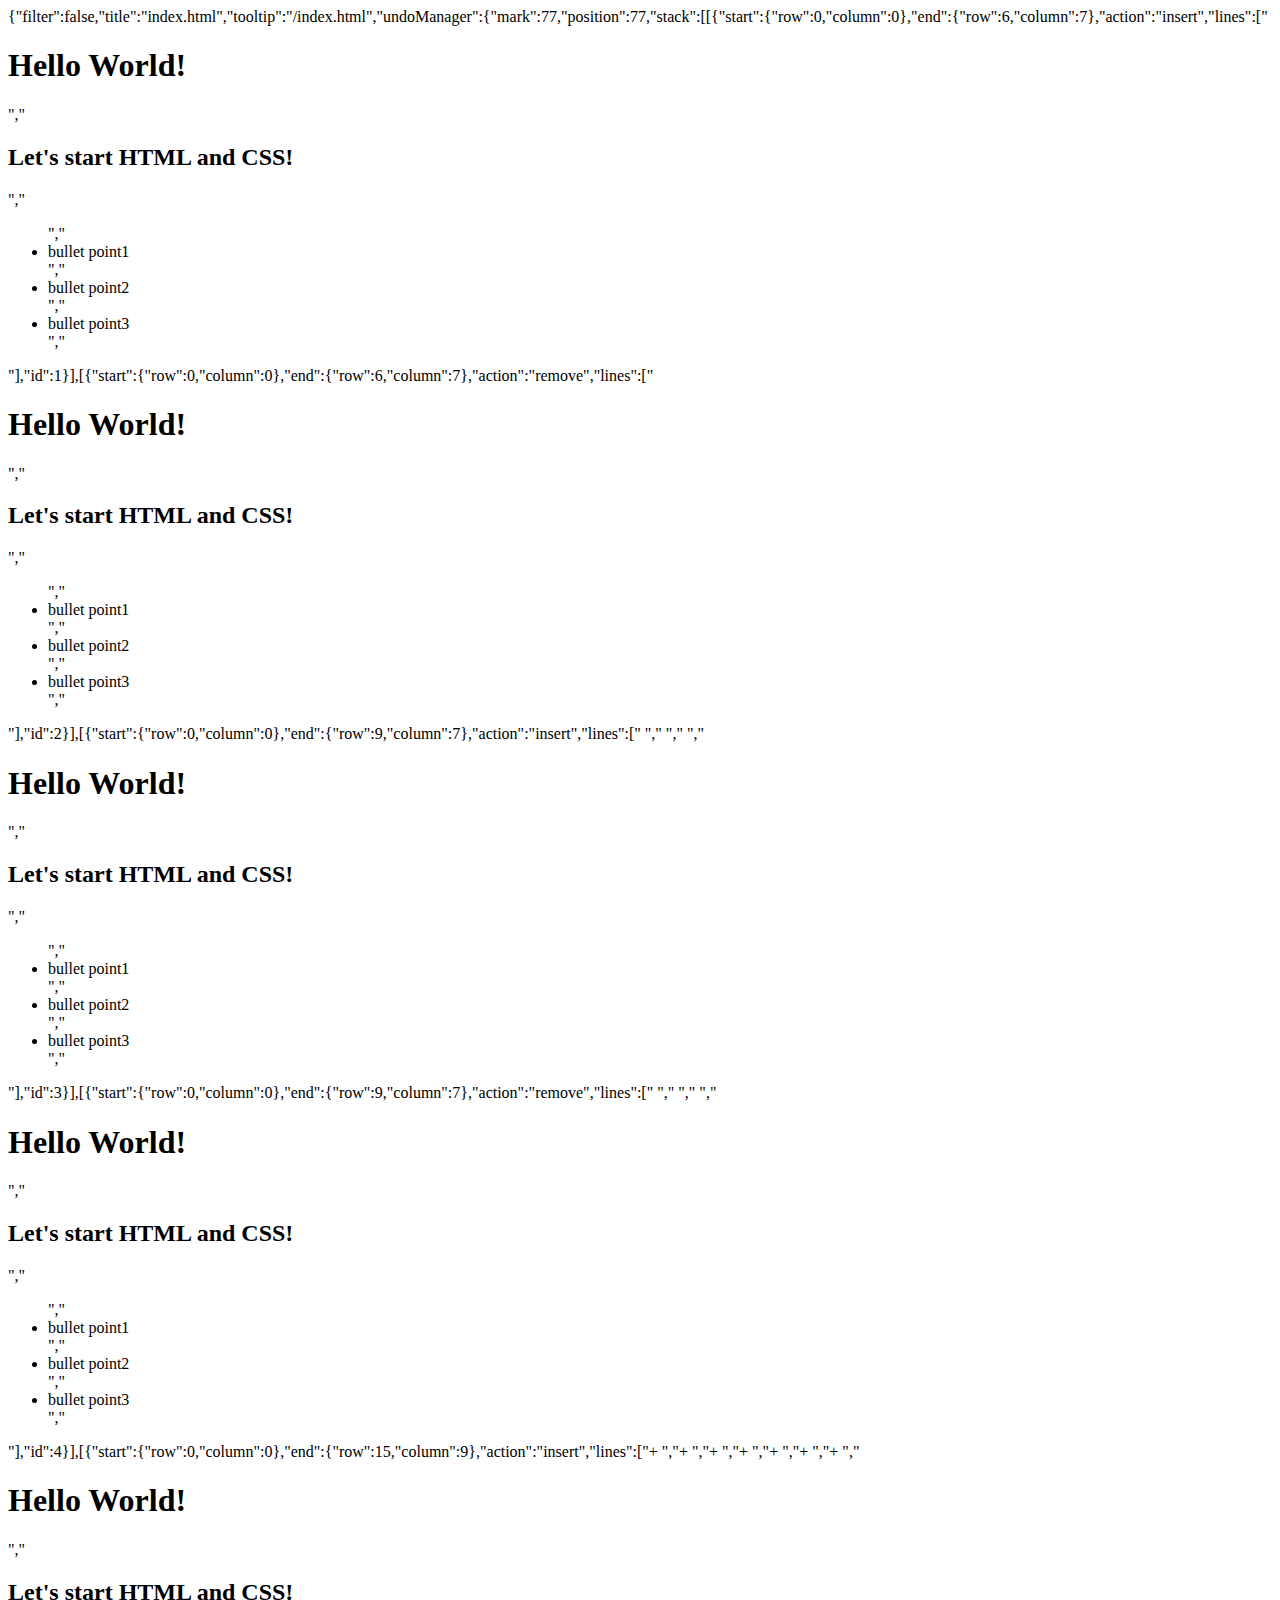
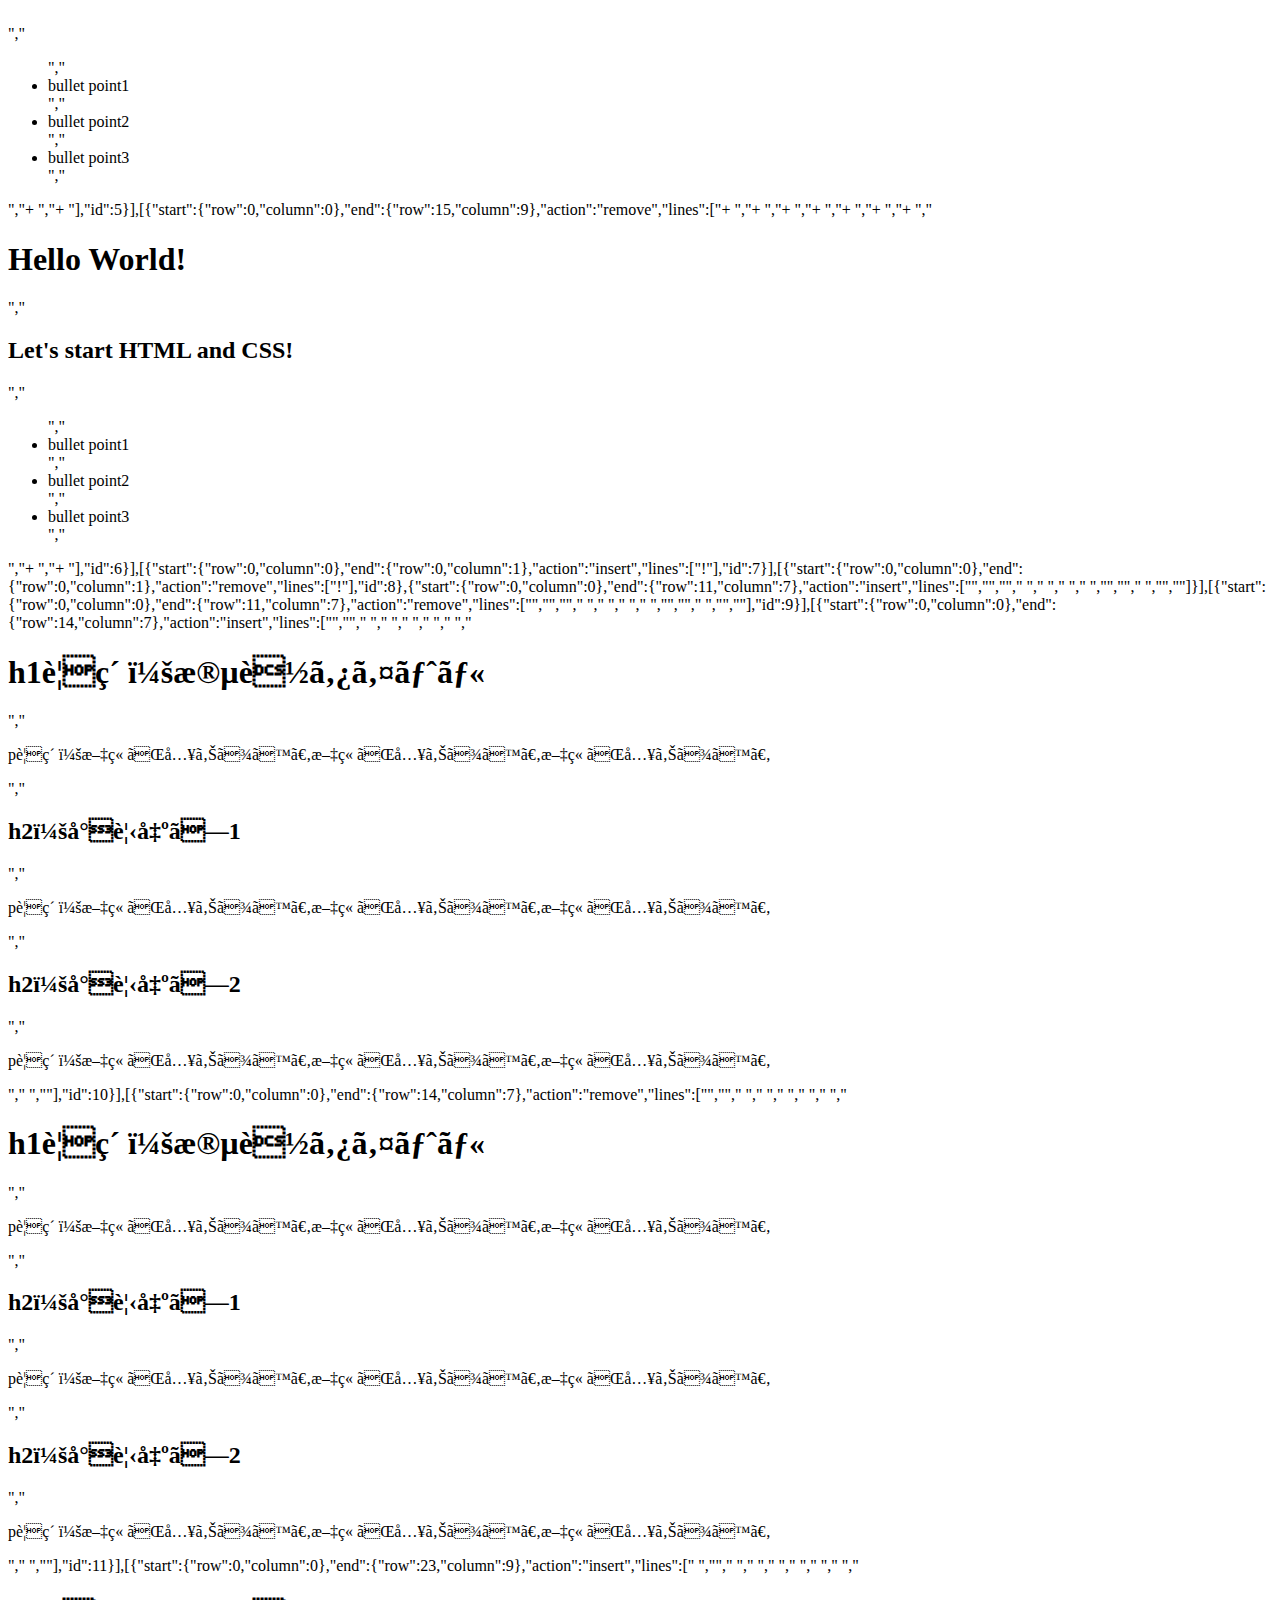
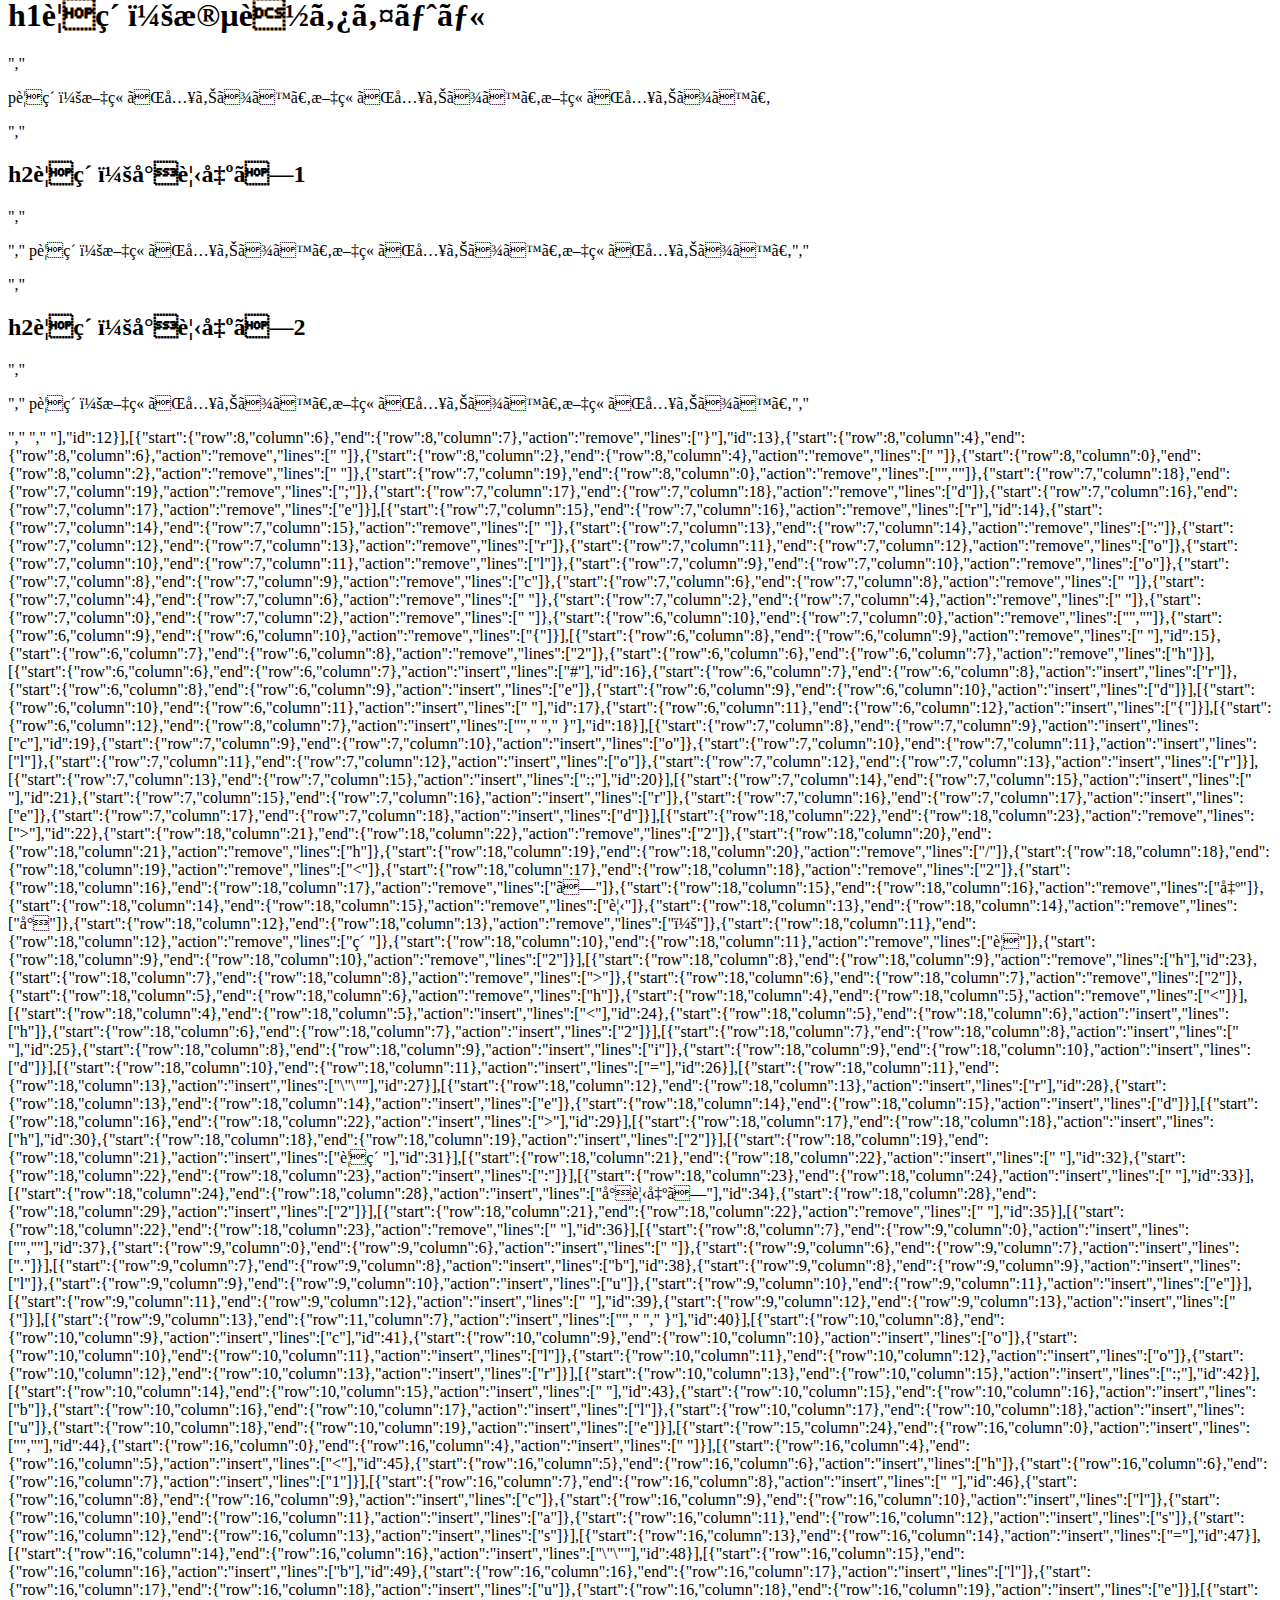
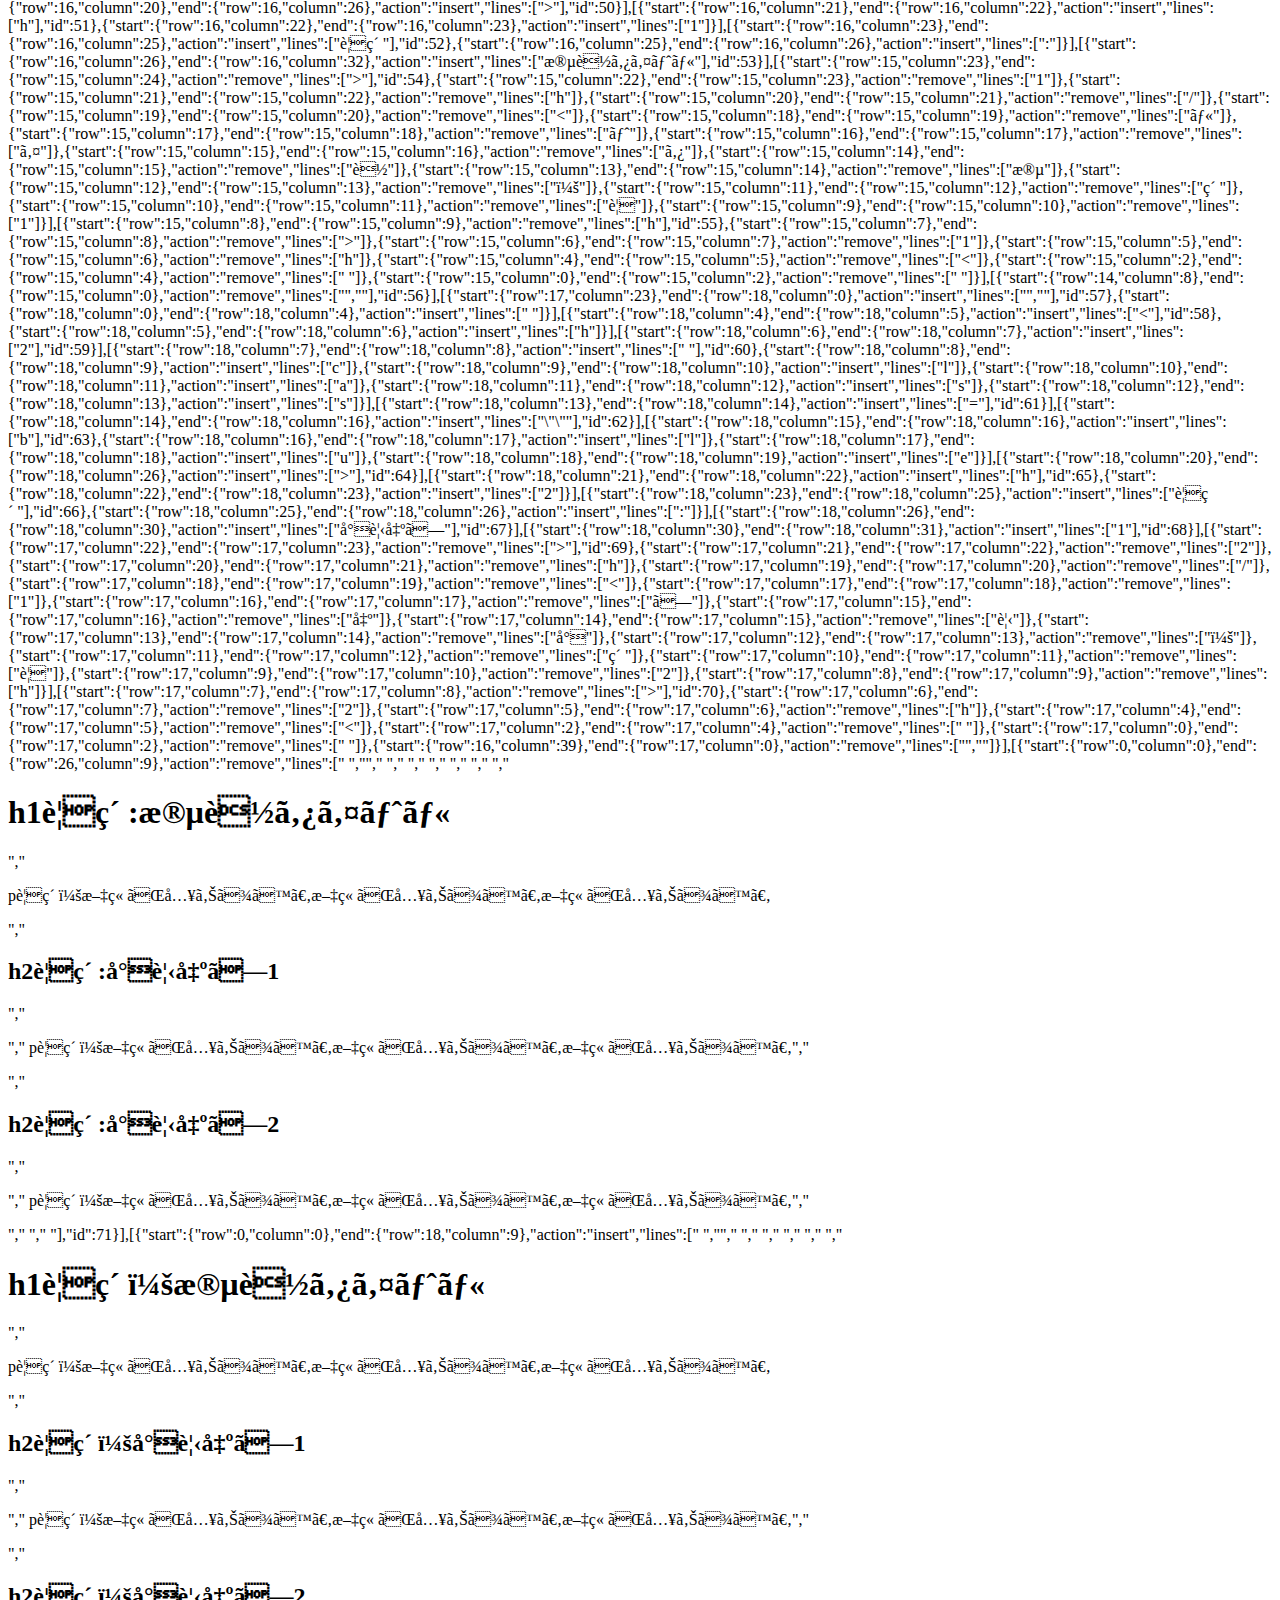
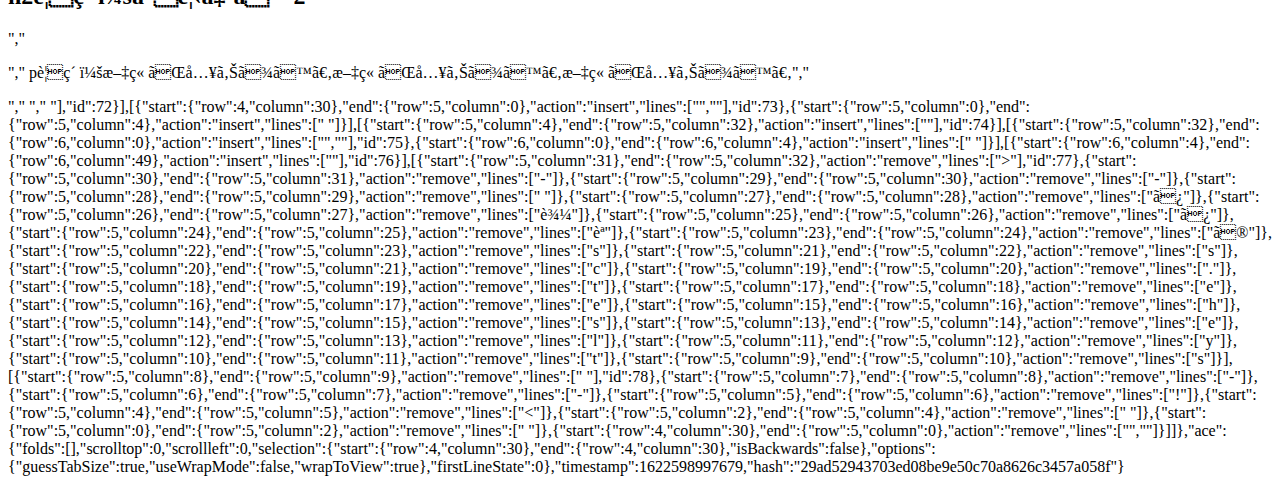
<file: .c9/metadata/environment/index.html>
{"filter":false,"title":"index.html","tooltip":"/index.html","undoManager":{"mark":77,"position":77,"stack":[[{"start":{"row":0,"column":0},"end":{"row":6,"column":7},"action":"insert","lines":["  <h1>Hello World!</h1>","  <h2>Let's start HTML and CSS!</h2>","  <ul>","    <li>bullet point1</li>","    <li>bullet point2</li>","    <li>bullet point3</li>","  </ul>"],"id":1}],[{"start":{"row":0,"column":0},"end":{"row":6,"column":7},"action":"remove","lines":["  <h1>Hello World!</h1>","  <h2>Let's start HTML and CSS!</h2>","  <ul>","    <li>bullet point1</li>","    <li>bullet point2</li>","    <li>bullet point3</li>","  </ul>"],"id":2}],[{"start":{"row":0,"column":0},"end":{"row":9,"column":7},"action":"insert","lines":["  <head>","    <meta charset=\"utf-8\">","  </head>","  <h1>Hello World!</h1>","  <h2>Let's start HTML and CSS!</h2>","  <ul>","    <li>bullet point1</li>","    <li>bullet point2</li>","    <li>bullet point3</li>","  </ul>"],"id":3}],[{"start":{"row":0,"column":0},"end":{"row":9,"column":7},"action":"remove","lines":["  <head>","    <meta charset=\"utf-8\">","  </head>","  <h1>Hello World!</h1>","  <h2>Let's start HTML and CSS!</h2>","  <ul>","    <li>bullet point1</li>","    <li>bullet point2</li>","    <li>bullet point3</li>","  </ul>"],"id":4}],[{"start":{"row":0,"column":0},"end":{"row":15,"column":9},"action":"insert","lines":["+ <!DOCTYPE html>","+ <html>","+   <head>","+     <meta charset=\"UTF-8\">","+     <title>HTMLドキュメントのテンプレート</title>","+   </head>","+   <body>","    <h1>Hello World!</h1>","    <h2>Let's start HTML and CSS!</h2>","    <ul>","      <li>bullet point1</li>","      <li>bullet point2</li>","      <li>bullet point3</li>","    </ul>","+   </body>","+ </html>"],"id":5}],[{"start":{"row":0,"column":0},"end":{"row":15,"column":9},"action":"remove","lines":["+ <!DOCTYPE html>","+ <html>","+   <head>","+     <meta charset=\"UTF-8\">","+     <title>HTMLドキュメントのテンプレート</title>","+   </head>","+   <body>","    <h1>Hello World!</h1>","    <h2>Let's start HTML and CSS!</h2>","    <ul>","      <li>bullet point1</li>","      <li>bullet point2</li>","      <li>bullet point3</li>","    </ul>","+   </body>","+ </html>"],"id":6}],[{"start":{"row":0,"column":0},"end":{"row":0,"column":1},"action":"insert","lines":["!"],"id":7}],[{"start":{"row":0,"column":0},"end":{"row":0,"column":1},"action":"remove","lines":["!"],"id":8},{"start":{"row":0,"column":0},"end":{"row":11,"column":7},"action":"insert","lines":["<!DOCTYPE html>","<html lang=\"en\">","<head>","  <meta charset=\"UTF-8\">","  <meta name=\"viewport\" content=\"width=device-width, initial-scale=1.0\">","  <meta http-equiv=\"X-UA-Compatible\" content=\"ie=edge\">","  <title>Document</title>","</head>","<body>","  ","</body>","</html>"]}],[{"start":{"row":0,"column":0},"end":{"row":11,"column":7},"action":"remove","lines":["<!DOCTYPE html>","<html lang=\"en\">","<head>","  <meta charset=\"UTF-8\">","  <meta name=\"viewport\" content=\"width=device-width, initial-scale=1.0\">","  <meta http-equiv=\"X-UA-Compatible\" content=\"ie=edge\">","  <title>Document</title>","</head>","<body>","  ","</body>","</html>"],"id":9}],[{"start":{"row":0,"column":0},"end":{"row":14,"column":7},"action":"insert","lines":["<!DOCTYPE html>","<html>","  <head>","    <meta charset=\"UTF-8\">","    <title>HTML/CSSの学習</title>","  </head>","  <body>","    <h1>h1要素：段落タイトル</h1>","    <p>p要素：文章が入ります。文章が入ります。文章が入ります。</p>","    <h2>h2：小見出し1</h2>","    <p>p要素：文章が入ります。文章が入ります。文章が入ります。</p>","    <h2>h2：小見出し2</h2>","    <p>p要素：文章が入ります。文章が入ります。文章が入ります。</p>","  </body>","</html>"],"id":10}],[{"start":{"row":0,"column":0},"end":{"row":14,"column":7},"action":"remove","lines":["<!DOCTYPE html>","<html>","  <head>","    <meta charset=\"UTF-8\">","    <title>HTML/CSSの学習</title>","  </head>","  <body>","    <h1>h1要素：段落タイトル</h1>","    <p>p要素：文章が入ります。文章が入ります。文章が入ります。</p>","    <h2>h2：小見出し1</h2>","    <p>p要素：文章が入ります。文章が入ります。文章が入ります。</p>","    <h2>h2：小見出し2</h2>","    <p>p要素：文章が入ります。文章が入ります。文章が入ります。</p>","  </body>","</html>"],"id":11}],[{"start":{"row":0,"column":0},"end":{"row":23,"column":9},"action":"insert","lines":["<!DOCTYPE html>  ","<html lang=\"ja\">","  <head>","    <meta charset=\"UTF-8\">","    <title>HTML/CSSの学習</title>","    <style>","      h2 {","        color: red;","      }","    </style>","  </head>","  <body>","    <h1>h1要素：段落タイトル</h1>","    <p>p要素：文章が入ります。文章が入ります。文章が入ります。</p>","    <h2>h2要素：小見出し1</h2>","    <p style=\"font-size: 25px;\">","      p要素：文章が入ります。文章が入ります。文章が入ります。","    </p>","    <h2>h2要素：小見出し2</h2>","    <p style=\"font-weight: bold;\">","      p要素：文章が入ります。文章が入ります。文章が入ります。","    </p>","  </body>"," </html> "],"id":12}],[{"start":{"row":8,"column":6},"end":{"row":8,"column":7},"action":"remove","lines":["}"],"id":13},{"start":{"row":8,"column":4},"end":{"row":8,"column":6},"action":"remove","lines":["  "]},{"start":{"row":8,"column":2},"end":{"row":8,"column":4},"action":"remove","lines":["  "]},{"start":{"row":8,"column":0},"end":{"row":8,"column":2},"action":"remove","lines":["  "]},{"start":{"row":7,"column":19},"end":{"row":8,"column":0},"action":"remove","lines":["",""]},{"start":{"row":7,"column":18},"end":{"row":7,"column":19},"action":"remove","lines":[";"]},{"start":{"row":7,"column":17},"end":{"row":7,"column":18},"action":"remove","lines":["d"]},{"start":{"row":7,"column":16},"end":{"row":7,"column":17},"action":"remove","lines":["e"]}],[{"start":{"row":7,"column":15},"end":{"row":7,"column":16},"action":"remove","lines":["r"],"id":14},{"start":{"row":7,"column":14},"end":{"row":7,"column":15},"action":"remove","lines":[" "]},{"start":{"row":7,"column":13},"end":{"row":7,"column":14},"action":"remove","lines":[":"]},{"start":{"row":7,"column":12},"end":{"row":7,"column":13},"action":"remove","lines":["r"]},{"start":{"row":7,"column":11},"end":{"row":7,"column":12},"action":"remove","lines":["o"]},{"start":{"row":7,"column":10},"end":{"row":7,"column":11},"action":"remove","lines":["l"]},{"start":{"row":7,"column":9},"end":{"row":7,"column":10},"action":"remove","lines":["o"]},{"start":{"row":7,"column":8},"end":{"row":7,"column":9},"action":"remove","lines":["c"]},{"start":{"row":7,"column":6},"end":{"row":7,"column":8},"action":"remove","lines":["  "]},{"start":{"row":7,"column":4},"end":{"row":7,"column":6},"action":"remove","lines":["  "]},{"start":{"row":7,"column":2},"end":{"row":7,"column":4},"action":"remove","lines":["  "]},{"start":{"row":7,"column":0},"end":{"row":7,"column":2},"action":"remove","lines":["  "]},{"start":{"row":6,"column":10},"end":{"row":7,"column":0},"action":"remove","lines":["",""]},{"start":{"row":6,"column":9},"end":{"row":6,"column":10},"action":"remove","lines":["{"]}],[{"start":{"row":6,"column":8},"end":{"row":6,"column":9},"action":"remove","lines":[" "],"id":15},{"start":{"row":6,"column":7},"end":{"row":6,"column":8},"action":"remove","lines":["2"]},{"start":{"row":6,"column":6},"end":{"row":6,"column":7},"action":"remove","lines":["h"]}],[{"start":{"row":6,"column":6},"end":{"row":6,"column":7},"action":"insert","lines":["#"],"id":16},{"start":{"row":6,"column":7},"end":{"row":6,"column":8},"action":"insert","lines":["r"]},{"start":{"row":6,"column":8},"end":{"row":6,"column":9},"action":"insert","lines":["e"]},{"start":{"row":6,"column":9},"end":{"row":6,"column":10},"action":"insert","lines":["d"]}],[{"start":{"row":6,"column":10},"end":{"row":6,"column":11},"action":"insert","lines":[" "],"id":17},{"start":{"row":6,"column":11},"end":{"row":6,"column":12},"action":"insert","lines":["{"]}],[{"start":{"row":6,"column":12},"end":{"row":8,"column":7},"action":"insert","lines":["","        ","      }"],"id":18}],[{"start":{"row":7,"column":8},"end":{"row":7,"column":9},"action":"insert","lines":["c"],"id":19},{"start":{"row":7,"column":9},"end":{"row":7,"column":10},"action":"insert","lines":["o"]},{"start":{"row":7,"column":10},"end":{"row":7,"column":11},"action":"insert","lines":["l"]},{"start":{"row":7,"column":11},"end":{"row":7,"column":12},"action":"insert","lines":["o"]},{"start":{"row":7,"column":12},"end":{"row":7,"column":13},"action":"insert","lines":["r"]}],[{"start":{"row":7,"column":13},"end":{"row":7,"column":15},"action":"insert","lines":[":;"],"id":20}],[{"start":{"row":7,"column":14},"end":{"row":7,"column":15},"action":"insert","lines":[" "],"id":21},{"start":{"row":7,"column":15},"end":{"row":7,"column":16},"action":"insert","lines":["r"]},{"start":{"row":7,"column":16},"end":{"row":7,"column":17},"action":"insert","lines":["e"]},{"start":{"row":7,"column":17},"end":{"row":7,"column":18},"action":"insert","lines":["d"]}],[{"start":{"row":18,"column":22},"end":{"row":18,"column":23},"action":"remove","lines":[">"],"id":22},{"start":{"row":18,"column":21},"end":{"row":18,"column":22},"action":"remove","lines":["2"]},{"start":{"row":18,"column":20},"end":{"row":18,"column":21},"action":"remove","lines":["h"]},{"start":{"row":18,"column":19},"end":{"row":18,"column":20},"action":"remove","lines":["/"]},{"start":{"row":18,"column":18},"end":{"row":18,"column":19},"action":"remove","lines":["<"]},{"start":{"row":18,"column":17},"end":{"row":18,"column":18},"action":"remove","lines":["2"]},{"start":{"row":18,"column":16},"end":{"row":18,"column":17},"action":"remove","lines":["し"]},{"start":{"row":18,"column":15},"end":{"row":18,"column":16},"action":"remove","lines":["出"]},{"start":{"row":18,"column":14},"end":{"row":18,"column":15},"action":"remove","lines":["見"]},{"start":{"row":18,"column":13},"end":{"row":18,"column":14},"action":"remove","lines":["小"]},{"start":{"row":18,"column":12},"end":{"row":18,"column":13},"action":"remove","lines":["："]},{"start":{"row":18,"column":11},"end":{"row":18,"column":12},"action":"remove","lines":["素"]},{"start":{"row":18,"column":10},"end":{"row":18,"column":11},"action":"remove","lines":["要"]},{"start":{"row":18,"column":9},"end":{"row":18,"column":10},"action":"remove","lines":["2"]}],[{"start":{"row":18,"column":8},"end":{"row":18,"column":9},"action":"remove","lines":["h"],"id":23},{"start":{"row":18,"column":7},"end":{"row":18,"column":8},"action":"remove","lines":[">"]},{"start":{"row":18,"column":6},"end":{"row":18,"column":7},"action":"remove","lines":["2"]},{"start":{"row":18,"column":5},"end":{"row":18,"column":6},"action":"remove","lines":["h"]},{"start":{"row":18,"column":4},"end":{"row":18,"column":5},"action":"remove","lines":["<"]}],[{"start":{"row":18,"column":4},"end":{"row":18,"column":5},"action":"insert","lines":["<"],"id":24},{"start":{"row":18,"column":5},"end":{"row":18,"column":6},"action":"insert","lines":["h"]},{"start":{"row":18,"column":6},"end":{"row":18,"column":7},"action":"insert","lines":["2"]}],[{"start":{"row":18,"column":7},"end":{"row":18,"column":8},"action":"insert","lines":[" "],"id":25},{"start":{"row":18,"column":8},"end":{"row":18,"column":9},"action":"insert","lines":["i"]},{"start":{"row":18,"column":9},"end":{"row":18,"column":10},"action":"insert","lines":["d"]}],[{"start":{"row":18,"column":10},"end":{"row":18,"column":11},"action":"insert","lines":["="],"id":26}],[{"start":{"row":18,"column":11},"end":{"row":18,"column":13},"action":"insert","lines":["\"\""],"id":27}],[{"start":{"row":18,"column":12},"end":{"row":18,"column":13},"action":"insert","lines":["r"],"id":28},{"start":{"row":18,"column":13},"end":{"row":18,"column":14},"action":"insert","lines":["e"]},{"start":{"row":18,"column":14},"end":{"row":18,"column":15},"action":"insert","lines":["d"]}],[{"start":{"row":18,"column":16},"end":{"row":18,"column":22},"action":"insert","lines":["></h2>"],"id":29}],[{"start":{"row":18,"column":17},"end":{"row":18,"column":18},"action":"insert","lines":["h"],"id":30},{"start":{"row":18,"column":18},"end":{"row":18,"column":19},"action":"insert","lines":["2"]}],[{"start":{"row":18,"column":19},"end":{"row":18,"column":21},"action":"insert","lines":["要素"],"id":31}],[{"start":{"row":18,"column":21},"end":{"row":18,"column":22},"action":"insert","lines":[" "],"id":32},{"start":{"row":18,"column":22},"end":{"row":18,"column":23},"action":"insert","lines":[":"]}],[{"start":{"row":18,"column":23},"end":{"row":18,"column":24},"action":"insert","lines":[" "],"id":33}],[{"start":{"row":18,"column":24},"end":{"row":18,"column":28},"action":"insert","lines":["小見出し"],"id":34},{"start":{"row":18,"column":28},"end":{"row":18,"column":29},"action":"insert","lines":["2"]}],[{"start":{"row":18,"column":21},"end":{"row":18,"column":22},"action":"remove","lines":[" "],"id":35}],[{"start":{"row":18,"column":22},"end":{"row":18,"column":23},"action":"remove","lines":[" "],"id":36}],[{"start":{"row":8,"column":7},"end":{"row":9,"column":0},"action":"insert","lines":["",""],"id":37},{"start":{"row":9,"column":0},"end":{"row":9,"column":6},"action":"insert","lines":["      "]},{"start":{"row":9,"column":6},"end":{"row":9,"column":7},"action":"insert","lines":["."]}],[{"start":{"row":9,"column":7},"end":{"row":9,"column":8},"action":"insert","lines":["b"],"id":38},{"start":{"row":9,"column":8},"end":{"row":9,"column":9},"action":"insert","lines":["l"]},{"start":{"row":9,"column":9},"end":{"row":9,"column":10},"action":"insert","lines":["u"]},{"start":{"row":9,"column":10},"end":{"row":9,"column":11},"action":"insert","lines":["e"]}],[{"start":{"row":9,"column":11},"end":{"row":9,"column":12},"action":"insert","lines":[" "],"id":39},{"start":{"row":9,"column":12},"end":{"row":9,"column":13},"action":"insert","lines":["{"]}],[{"start":{"row":9,"column":13},"end":{"row":11,"column":7},"action":"insert","lines":["","        ","      }"],"id":40}],[{"start":{"row":10,"column":8},"end":{"row":10,"column":9},"action":"insert","lines":["c"],"id":41},{"start":{"row":10,"column":9},"end":{"row":10,"column":10},"action":"insert","lines":["o"]},{"start":{"row":10,"column":10},"end":{"row":10,"column":11},"action":"insert","lines":["l"]},{"start":{"row":10,"column":11},"end":{"row":10,"column":12},"action":"insert","lines":["o"]},{"start":{"row":10,"column":12},"end":{"row":10,"column":13},"action":"insert","lines":["r"]}],[{"start":{"row":10,"column":13},"end":{"row":10,"column":15},"action":"insert","lines":[":;"],"id":42}],[{"start":{"row":10,"column":14},"end":{"row":10,"column":15},"action":"insert","lines":[" "],"id":43},{"start":{"row":10,"column":15},"end":{"row":10,"column":16},"action":"insert","lines":["b"]},{"start":{"row":10,"column":16},"end":{"row":10,"column":17},"action":"insert","lines":["l"]},{"start":{"row":10,"column":17},"end":{"row":10,"column":18},"action":"insert","lines":["u"]},{"start":{"row":10,"column":18},"end":{"row":10,"column":19},"action":"insert","lines":["e"]}],[{"start":{"row":15,"column":24},"end":{"row":16,"column":0},"action":"insert","lines":["",""],"id":44},{"start":{"row":16,"column":0},"end":{"row":16,"column":4},"action":"insert","lines":["    "]}],[{"start":{"row":16,"column":4},"end":{"row":16,"column":5},"action":"insert","lines":["<"],"id":45},{"start":{"row":16,"column":5},"end":{"row":16,"column":6},"action":"insert","lines":["h"]},{"start":{"row":16,"column":6},"end":{"row":16,"column":7},"action":"insert","lines":["1"]}],[{"start":{"row":16,"column":7},"end":{"row":16,"column":8},"action":"insert","lines":[" "],"id":46},{"start":{"row":16,"column":8},"end":{"row":16,"column":9},"action":"insert","lines":["c"]},{"start":{"row":16,"column":9},"end":{"row":16,"column":10},"action":"insert","lines":["l"]},{"start":{"row":16,"column":10},"end":{"row":16,"column":11},"action":"insert","lines":["a"]},{"start":{"row":16,"column":11},"end":{"row":16,"column":12},"action":"insert","lines":["s"]},{"start":{"row":16,"column":12},"end":{"row":16,"column":13},"action":"insert","lines":["s"]}],[{"start":{"row":16,"column":13},"end":{"row":16,"column":14},"action":"insert","lines":["="],"id":47}],[{"start":{"row":16,"column":14},"end":{"row":16,"column":16},"action":"insert","lines":["\"\""],"id":48}],[{"start":{"row":16,"column":15},"end":{"row":16,"column":16},"action":"insert","lines":["b"],"id":49},{"start":{"row":16,"column":16},"end":{"row":16,"column":17},"action":"insert","lines":["l"]},{"start":{"row":16,"column":17},"end":{"row":16,"column":18},"action":"insert","lines":["u"]},{"start":{"row":16,"column":18},"end":{"row":16,"column":19},"action":"insert","lines":["e"]}],[{"start":{"row":16,"column":20},"end":{"row":16,"column":26},"action":"insert","lines":["></h1>"],"id":50}],[{"start":{"row":16,"column":21},"end":{"row":16,"column":22},"action":"insert","lines":["h"],"id":51},{"start":{"row":16,"column":22},"end":{"row":16,"column":23},"action":"insert","lines":["1"]}],[{"start":{"row":16,"column":23},"end":{"row":16,"column":25},"action":"insert","lines":["要素"],"id":52},{"start":{"row":16,"column":25},"end":{"row":16,"column":26},"action":"insert","lines":[":"]}],[{"start":{"row":16,"column":26},"end":{"row":16,"column":32},"action":"insert","lines":["段落タイトル"],"id":53}],[{"start":{"row":15,"column":23},"end":{"row":15,"column":24},"action":"remove","lines":[">"],"id":54},{"start":{"row":15,"column":22},"end":{"row":15,"column":23},"action":"remove","lines":["1"]},{"start":{"row":15,"column":21},"end":{"row":15,"column":22},"action":"remove","lines":["h"]},{"start":{"row":15,"column":20},"end":{"row":15,"column":21},"action":"remove","lines":["/"]},{"start":{"row":15,"column":19},"end":{"row":15,"column":20},"action":"remove","lines":["<"]},{"start":{"row":15,"column":18},"end":{"row":15,"column":19},"action":"remove","lines":["ル"]},{"start":{"row":15,"column":17},"end":{"row":15,"column":18},"action":"remove","lines":["ト"]},{"start":{"row":15,"column":16},"end":{"row":15,"column":17},"action":"remove","lines":["イ"]},{"start":{"row":15,"column":15},"end":{"row":15,"column":16},"action":"remove","lines":["タ"]},{"start":{"row":15,"column":14},"end":{"row":15,"column":15},"action":"remove","lines":["落"]},{"start":{"row":15,"column":13},"end":{"row":15,"column":14},"action":"remove","lines":["段"]},{"start":{"row":15,"column":12},"end":{"row":15,"column":13},"action":"remove","lines":["："]},{"start":{"row":15,"column":11},"end":{"row":15,"column":12},"action":"remove","lines":["素"]},{"start":{"row":15,"column":10},"end":{"row":15,"column":11},"action":"remove","lines":["要"]},{"start":{"row":15,"column":9},"end":{"row":15,"column":10},"action":"remove","lines":["1"]}],[{"start":{"row":15,"column":8},"end":{"row":15,"column":9},"action":"remove","lines":["h"],"id":55},{"start":{"row":15,"column":7},"end":{"row":15,"column":8},"action":"remove","lines":[">"]},{"start":{"row":15,"column":6},"end":{"row":15,"column":7},"action":"remove","lines":["1"]},{"start":{"row":15,"column":5},"end":{"row":15,"column":6},"action":"remove","lines":["h"]},{"start":{"row":15,"column":4},"end":{"row":15,"column":5},"action":"remove","lines":["<"]},{"start":{"row":15,"column":2},"end":{"row":15,"column":4},"action":"remove","lines":["  "]},{"start":{"row":15,"column":0},"end":{"row":15,"column":2},"action":"remove","lines":["  "]}],[{"start":{"row":14,"column":8},"end":{"row":15,"column":0},"action":"remove","lines":["",""],"id":56}],[{"start":{"row":17,"column":23},"end":{"row":18,"column":0},"action":"insert","lines":["",""],"id":57},{"start":{"row":18,"column":0},"end":{"row":18,"column":4},"action":"insert","lines":["    "]}],[{"start":{"row":18,"column":4},"end":{"row":18,"column":5},"action":"insert","lines":["<"],"id":58},{"start":{"row":18,"column":5},"end":{"row":18,"column":6},"action":"insert","lines":["h"]}],[{"start":{"row":18,"column":6},"end":{"row":18,"column":7},"action":"insert","lines":["2"],"id":59}],[{"start":{"row":18,"column":7},"end":{"row":18,"column":8},"action":"insert","lines":[" "],"id":60},{"start":{"row":18,"column":8},"end":{"row":18,"column":9},"action":"insert","lines":["c"]},{"start":{"row":18,"column":9},"end":{"row":18,"column":10},"action":"insert","lines":["l"]},{"start":{"row":18,"column":10},"end":{"row":18,"column":11},"action":"insert","lines":["a"]},{"start":{"row":18,"column":11},"end":{"row":18,"column":12},"action":"insert","lines":["s"]},{"start":{"row":18,"column":12},"end":{"row":18,"column":13},"action":"insert","lines":["s"]}],[{"start":{"row":18,"column":13},"end":{"row":18,"column":14},"action":"insert","lines":["="],"id":61}],[{"start":{"row":18,"column":14},"end":{"row":18,"column":16},"action":"insert","lines":["\"\""],"id":62}],[{"start":{"row":18,"column":15},"end":{"row":18,"column":16},"action":"insert","lines":["b"],"id":63},{"start":{"row":18,"column":16},"end":{"row":18,"column":17},"action":"insert","lines":["l"]},{"start":{"row":18,"column":17},"end":{"row":18,"column":18},"action":"insert","lines":["u"]},{"start":{"row":18,"column":18},"end":{"row":18,"column":19},"action":"insert","lines":["e"]}],[{"start":{"row":18,"column":20},"end":{"row":18,"column":26},"action":"insert","lines":["></h2>"],"id":64}],[{"start":{"row":18,"column":21},"end":{"row":18,"column":22},"action":"insert","lines":["h"],"id":65},{"start":{"row":18,"column":22},"end":{"row":18,"column":23},"action":"insert","lines":["2"]}],[{"start":{"row":18,"column":23},"end":{"row":18,"column":25},"action":"insert","lines":["要素"],"id":66},{"start":{"row":18,"column":25},"end":{"row":18,"column":26},"action":"insert","lines":[":"]}],[{"start":{"row":18,"column":26},"end":{"row":18,"column":30},"action":"insert","lines":["小見出し"],"id":67}],[{"start":{"row":18,"column":30},"end":{"row":18,"column":31},"action":"insert","lines":["1"],"id":68}],[{"start":{"row":17,"column":22},"end":{"row":17,"column":23},"action":"remove","lines":[">"],"id":69},{"start":{"row":17,"column":21},"end":{"row":17,"column":22},"action":"remove","lines":["2"]},{"start":{"row":17,"column":20},"end":{"row":17,"column":21},"action":"remove","lines":["h"]},{"start":{"row":17,"column":19},"end":{"row":17,"column":20},"action":"remove","lines":["/"]},{"start":{"row":17,"column":18},"end":{"row":17,"column":19},"action":"remove","lines":["<"]},{"start":{"row":17,"column":17},"end":{"row":17,"column":18},"action":"remove","lines":["1"]},{"start":{"row":17,"column":16},"end":{"row":17,"column":17},"action":"remove","lines":["し"]},{"start":{"row":17,"column":15},"end":{"row":17,"column":16},"action":"remove","lines":["出"]},{"start":{"row":17,"column":14},"end":{"row":17,"column":15},"action":"remove","lines":["見"]},{"start":{"row":17,"column":13},"end":{"row":17,"column":14},"action":"remove","lines":["小"]},{"start":{"row":17,"column":12},"end":{"row":17,"column":13},"action":"remove","lines":["："]},{"start":{"row":17,"column":11},"end":{"row":17,"column":12},"action":"remove","lines":["素"]},{"start":{"row":17,"column":10},"end":{"row":17,"column":11},"action":"remove","lines":["要"]},{"start":{"row":17,"column":9},"end":{"row":17,"column":10},"action":"remove","lines":["2"]},{"start":{"row":17,"column":8},"end":{"row":17,"column":9},"action":"remove","lines":["h"]}],[{"start":{"row":17,"column":7},"end":{"row":17,"column":8},"action":"remove","lines":[">"],"id":70},{"start":{"row":17,"column":6},"end":{"row":17,"column":7},"action":"remove","lines":["2"]},{"start":{"row":17,"column":5},"end":{"row":17,"column":6},"action":"remove","lines":["h"]},{"start":{"row":17,"column":4},"end":{"row":17,"column":5},"action":"remove","lines":["<"]},{"start":{"row":17,"column":2},"end":{"row":17,"column":4},"action":"remove","lines":["  "]},{"start":{"row":17,"column":0},"end":{"row":17,"column":2},"action":"remove","lines":["  "]},{"start":{"row":16,"column":39},"end":{"row":17,"column":0},"action":"remove","lines":["",""]}],[{"start":{"row":0,"column":0},"end":{"row":26,"column":9},"action":"remove","lines":["<!DOCTYPE html>  ","<html lang=\"ja\">","  <head>","    <meta charset=\"UTF-8\">","    <title>HTML/CSSの学習</title>","    <style>","      #red {","        color: red;","      }","      .blue {","        color: blue;","      }","    </style>","  </head>","  <body>","    <h1 class=\"blue\">h1要素:段落タイトル</h1>","    <p>p要素：文章が入ります。文章が入ります。文章が入ります。</p>","    <h2 class=\"blue\">h2要素:小見出し1</h2>","    <p style=\"font-size: 25px;\">","      p要素：文章が入ります。文章が入ります。文章が入ります。","    </p>","    <h2 id=\"red\">h2要素:小見出し2</h2>","    <p style=\"font-weight: bold;\">","      p要素：文章が入ります。文章が入ります。文章が入ります。","    </p>","  </body>"," </html> "],"id":71}],[{"start":{"row":0,"column":0},"end":{"row":18,"column":9},"action":"insert","lines":["<!DOCTYPE html>  ","<html lang=\"ja\">","  <head>","    <meta charset=\"UTF-8\">","    <title>HTML/CSSの学習</title>","  </head>","  <body>","    <h1 class=\"blue\">h1要素：段落タイトル</h1>","    <p>p要素：文章が入ります。文章が入ります。文章が入ります。</p>","    <h2 class=\"blue\">h2要素：小見出し1</h2>","    <p class=\"fs-25\">","      p要素：文章が入ります。文章が入ります。文章が入ります。","    </p>","    <h2 id=\"red\">h2要素：小見出し2</h2>","    <p class=\"fw-bold\">","      p要素：文章が入ります。文章が入ります。文章が入ります。","    </p>","  </body>"," </html> "],"id":72}],[{"start":{"row":4,"column":30},"end":{"row":5,"column":0},"action":"insert","lines":["",""],"id":73},{"start":{"row":5,"column":0},"end":{"row":5,"column":4},"action":"insert","lines":["    "]}],[{"start":{"row":5,"column":4},"end":{"row":5,"column":32},"action":"insert","lines":["<!-- stylesheet.cssの読み込み -->"],"id":74}],[{"start":{"row":5,"column":32},"end":{"row":6,"column":0},"action":"insert","lines":["",""],"id":75},{"start":{"row":6,"column":0},"end":{"row":6,"column":4},"action":"insert","lines":["    "]}],[{"start":{"row":6,"column":4},"end":{"row":6,"column":49},"action":"insert","lines":["<link rel=\"stylesheet\" href=\"stylesheet.css\">"],"id":76}],[{"start":{"row":5,"column":31},"end":{"row":5,"column":32},"action":"remove","lines":[">"],"id":77},{"start":{"row":5,"column":30},"end":{"row":5,"column":31},"action":"remove","lines":["-"]},{"start":{"row":5,"column":29},"end":{"row":5,"column":30},"action":"remove","lines":["-"]},{"start":{"row":5,"column":28},"end":{"row":5,"column":29},"action":"remove","lines":[" "]},{"start":{"row":5,"column":27},"end":{"row":5,"column":28},"action":"remove","lines":["み"]},{"start":{"row":5,"column":26},"end":{"row":5,"column":27},"action":"remove","lines":["込"]},{"start":{"row":5,"column":25},"end":{"row":5,"column":26},"action":"remove","lines":["み"]},{"start":{"row":5,"column":24},"end":{"row":5,"column":25},"action":"remove","lines":["読"]},{"start":{"row":5,"column":23},"end":{"row":5,"column":24},"action":"remove","lines":["の"]},{"start":{"row":5,"column":22},"end":{"row":5,"column":23},"action":"remove","lines":["s"]},{"start":{"row":5,"column":21},"end":{"row":5,"column":22},"action":"remove","lines":["s"]},{"start":{"row":5,"column":20},"end":{"row":5,"column":21},"action":"remove","lines":["c"]},{"start":{"row":5,"column":19},"end":{"row":5,"column":20},"action":"remove","lines":["."]},{"start":{"row":5,"column":18},"end":{"row":5,"column":19},"action":"remove","lines":["t"]},{"start":{"row":5,"column":17},"end":{"row":5,"column":18},"action":"remove","lines":["e"]},{"start":{"row":5,"column":16},"end":{"row":5,"column":17},"action":"remove","lines":["e"]},{"start":{"row":5,"column":15},"end":{"row":5,"column":16},"action":"remove","lines":["h"]},{"start":{"row":5,"column":14},"end":{"row":5,"column":15},"action":"remove","lines":["s"]},{"start":{"row":5,"column":13},"end":{"row":5,"column":14},"action":"remove","lines":["e"]},{"start":{"row":5,"column":12},"end":{"row":5,"column":13},"action":"remove","lines":["l"]},{"start":{"row":5,"column":11},"end":{"row":5,"column":12},"action":"remove","lines":["y"]},{"start":{"row":5,"column":10},"end":{"row":5,"column":11},"action":"remove","lines":["t"]},{"start":{"row":5,"column":9},"end":{"row":5,"column":10},"action":"remove","lines":["s"]}],[{"start":{"row":5,"column":8},"end":{"row":5,"column":9},"action":"remove","lines":[" "],"id":78},{"start":{"row":5,"column":7},"end":{"row":5,"column":8},"action":"remove","lines":["-"]},{"start":{"row":5,"column":6},"end":{"row":5,"column":7},"action":"remove","lines":["-"]},{"start":{"row":5,"column":5},"end":{"row":5,"column":6},"action":"remove","lines":["!"]},{"start":{"row":5,"column":4},"end":{"row":5,"column":5},"action":"remove","lines":["<"]},{"start":{"row":5,"column":2},"end":{"row":5,"column":4},"action":"remove","lines":["  "]},{"start":{"row":5,"column":0},"end":{"row":5,"column":2},"action":"remove","lines":["  "]},{"start":{"row":4,"column":30},"end":{"row":5,"column":0},"action":"remove","lines":["",""]}]]},"ace":{"folds":[],"scrolltop":0,"scrollleft":0,"selection":{"start":{"row":4,"column":30},"end":{"row":4,"column":30},"isBackwards":false},"options":{"guessTabSize":true,"useWrapMode":false,"wrapToView":true},"firstLineState":0},"timestamp":1622598997679,"hash":"29ad52943703ed08be9e50c70a8626c3457a058f"}
</file>
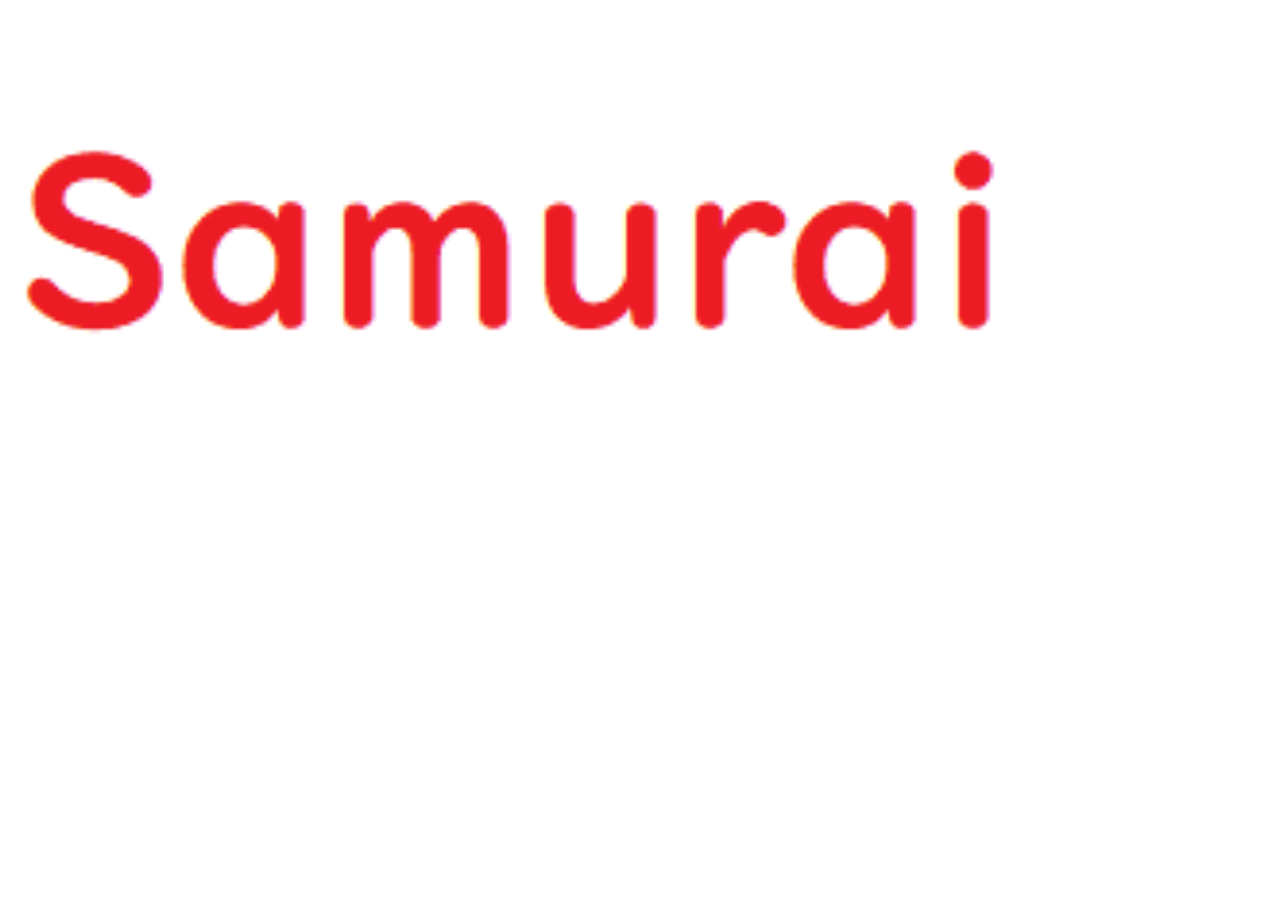
<file: html/sample.html>
<html lang="ja">
    <head>
        <style>
            #responsive-img {
                height: auto;
                width: 80vw;
            }
        </style>
    </head>
    <body>
        <img src="./images/hoge.png" id="responsive-img">
    </body>
</html>
</file>
